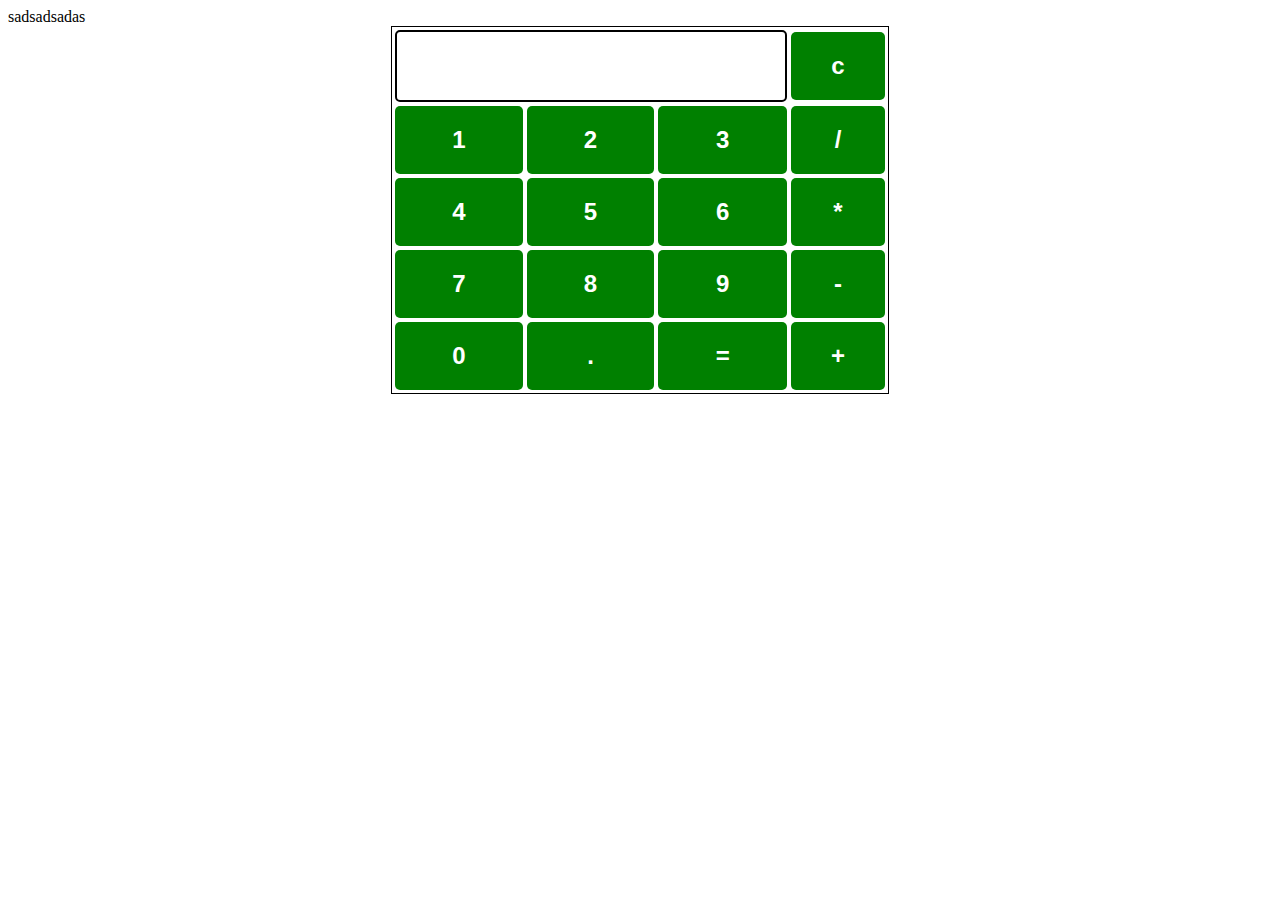
<file: index.html>
<!DOCTYPE html>
<html lang="en">
<head>
    <meta charset="UTF-8">
    <meta http-equiv="X-UA-Compatible" content="IE=edge">
    <meta name="viewport" content="width=device-width, initial-scale=1.0">
    <title>Document</title>

    <style>
      table {
          border: 1px solid black;
          margin-left: auto;
          margin-right: auto;
      }

      input[type="button"] {
          width: 100%;
          padding: 20px 40px;
          background-color: green;
          color: white;
          font-size: 24px;
          font-weight: bold;
          border: none;
          border-radius: 5px;
      }

      input[type="text"] {
          padding: 20px 30px;
          font-size: 24px;
          font-weight: bold;
          border: none;
          border-radius: 5px;
          border: 2px solid black;
      }
  </style>
</head>
<body>
   
  <table id="calcu">
    <tr>
        <td colspan="3"><input type="text" id="screen" class="screen"></td>
        <!-- clr() function will call clr to clear all value -->
        <td><input type="button" value="c" class="cancel" /> </td>
    </tr>
    <tr>
        <!-- create button and assign value to each button -->
        <!-- dis("1") will call function dis to display value -->
        <td><input type="button" value="1" data-num="1" class="btn"> </td>
        <td><input type="button" value="2" data-num="2" class="btn"> </td>
        <td><input type="button" value="3" data-num="3" class="btn"> </td>
        <td><input type="button" value="/" data-num="/" class="btn"> </td>
    </tr>
    <tr>
        <td><input type="button" value="4" data-num="4" class="btn"> </td>
        <td><input type="button" value="5" data-num="5" class="btn"> </td>
        <td><input type="button" value="6" data-num="6" class="btn"> </td>
        <td><input type="button" value="*" data-num="*" class="btn"> </td>
    </tr>
    <tr>
        <td><input type="button" value="7" data-num="7" class="btn"> </td>
        <td><input type="button" value="8" data-num="8" class="btn"> </td>
        <td><input type="button" value="9" data-num="9" class="btn"> </td>
        <td><input type="button" value="-" data-num="-" class="btn"> </td>
    </tr>
    <tr>
        <td><input type="button" value="0" data-num="0" class="btn"> </td>
        <td><input type="button" value="." data-num="." class="btn"> </td>
        <!-- solve function call function solve to evaluate value -->
        <td><input type="button" value="=" data-num="=" class="equal"> </td>

        <td><input type="button" value="+" data-num="+" class="btn""> </td>
    </tr>
    sadsadsadas
</table>


    <script>
        let equal = document.querySelector(".equal");
        let screen = document.querySelector(".screen");
        let btn = document.querySelectorAll(".btn");
        btn.forEach((value, ind) =>{
            value.addEventListener('click', () =>{
                let gtvl = value.getAttribute('data-num');
                screen.value += gtvl;
            })
        });

    </script>

</body>
</html>
</file>
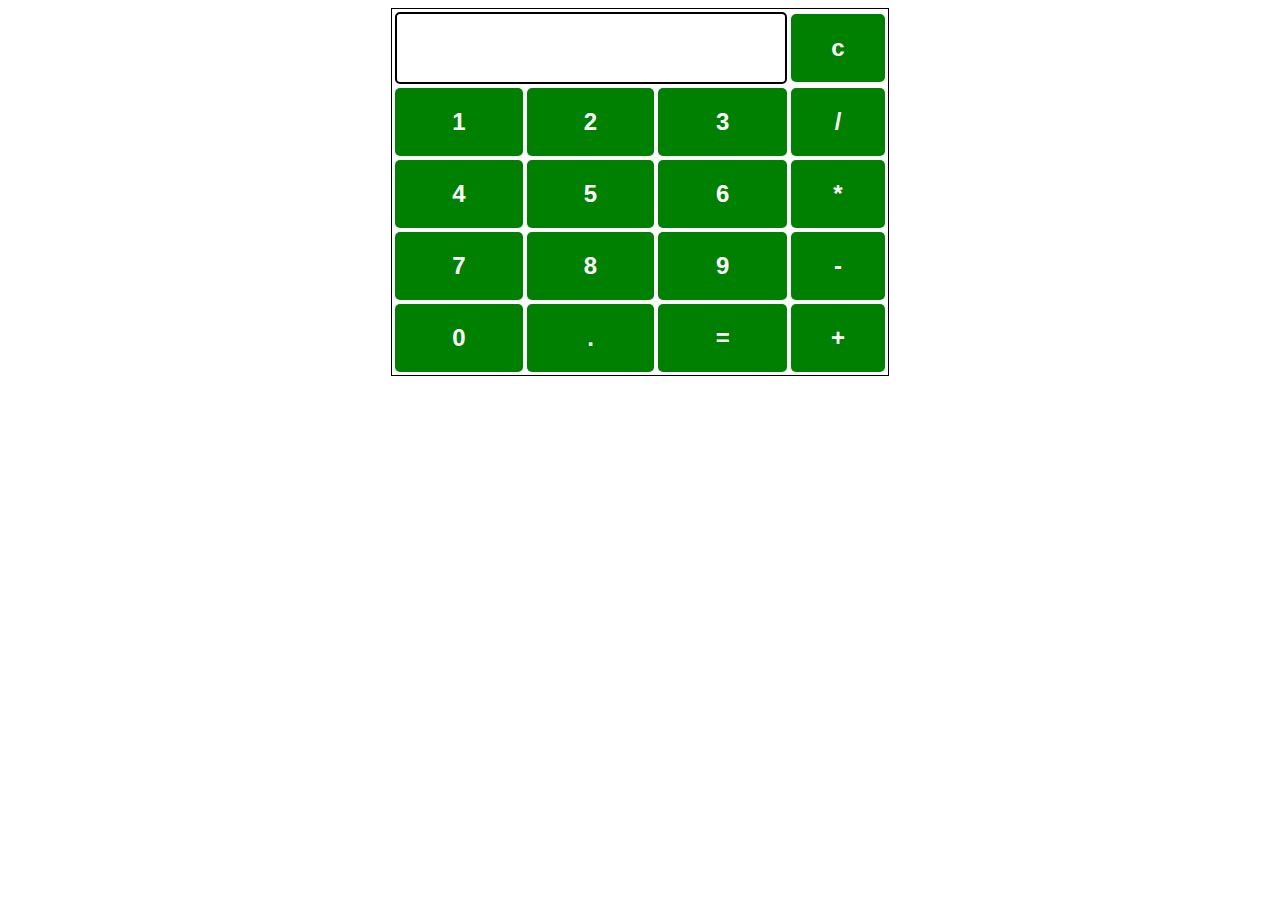
<file: calc.html>
<!DOCTYPE html>
<html lang="en">
<head>
    <meta charset="UTF-8">
    <meta http-equiv="X-UA-Compatible" content="IE=edge">
    <meta name="viewport" content="width=device-width, initial-scale=1.0">
    <title>Document</title>

    <style>
      table {
          border: 1px solid black;
          margin-left: auto;
          margin-right: auto;
      }

      input[type="button"] {
          width: 100%;
          padding: 20px 40px;
          background-color: green;
          color: white;
          font-size: 24px;
          font-weight: bold;
          border: none;
          border-radius: 5px;
      }

      input[type="text"] {
          padding: 20px 30px;
          font-size: 24px;
          font-weight: bold;
          border: none;
          border-radius: 5px;
          border: 2px solid black;
      }
  </style>
</head>
<body>
   
  <table id="calcu">
    <tr>
        <td colspan="3"><input type="text" id="screen" class="screen"></td>
        <!-- clr() function will call clr to clear all value -->
        <td><input type="button" value="c" class="cancel" /> </td>
    </tr>
    <tr>
        <!-- create button and assign value to each button -->
        <!-- dis("1") will call function dis to display value -->
        <td><input type="button" value="1" data-num="1" class="btn"> </td>
        <td><input type="button" value="2" data-num="2" class="btn"> </td>
        <td><input type="button" value="3" data-num="3" class="btn"> </td>
        <td><input type="button" value="/" data-num="/" class="btn"> </td>
    </tr>
    <tr>
        <td><input type="button" value="4" data-num="4" class="btn"> </td>
        <td><input type="button" value="5" data-num="5" class="btn"> </td>
        <td><input type="button" value="6" data-num="6" class="btn"> </td>
        <td><input type="button" value="*" data-num="*" class="btn"> </td>
    </tr>
    <tr>
        <td><input type="button" value="7" data-num="7" class="btn"> </td>
        <td><input type="button" value="8" data-num="8" class="btn"> </td>
        <td><input type="button" value="9" data-num="9" class="btn"> </td>
        <td><input type="button" value="-" data-num="-" class="btn"> </td>
    </tr>
    <tr>
        <td><input type="button" value="0" data-num="0" class="btn"> </td>
        <td><input type="button" value="." data-num="." class="btn"> </td>
        <!-- solve function call function solve to evaluate value -->
        <td><input type="button" value="=" data-num="=" class="equal"> </td>

        <td><input type="button" value="+" data-num="+" class="btn""> </td>
    </tr>
</table>


    <script>
        let cancel = document.querySelector(".cancel");
        let equal = document.querySelector(".equal");
        let screen = document.querySelector(".screen");
        let btn = document.querySelectorAll(".btn");
        btn.forEach((value, ind) =>{
            value.addEventListener('click', () =>{
                let gtvl = value.getAttribute('data-num');
                screen.value += gtvl;
            })
        });

        equal.addEventListener('click', () =>{
            if(screen.value === ''){
                screen.value == "";
            }else{
                screen.value = eval(screen.value);
            }
        });

        cancel.addEventListener('click', () =>{
            screen.value = "";
        });

    </script>

</body>
</html>
</file>
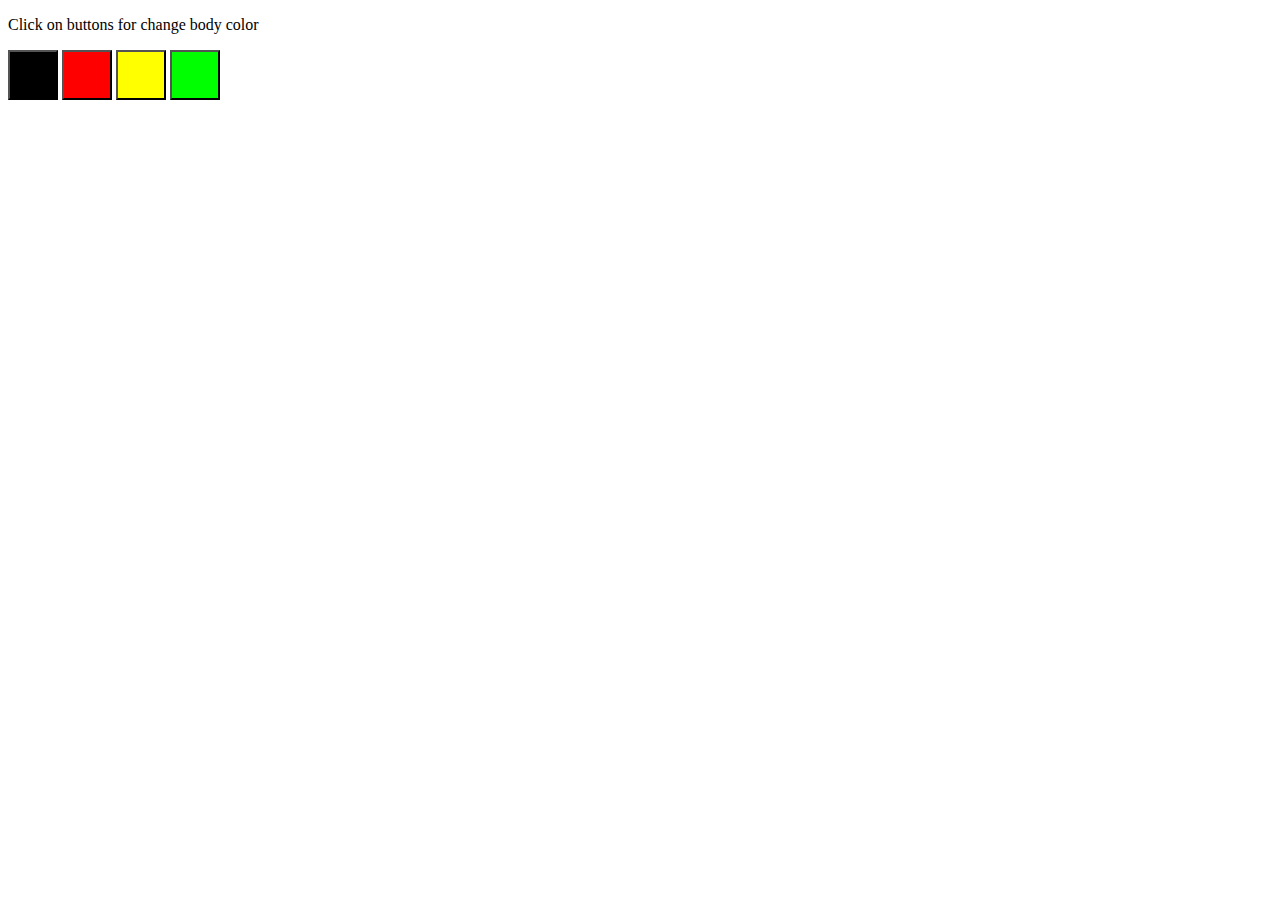
<file: changeBodyColor.html>
<!DOCTYPE html>
<html lang="en">

<head>
    <meta charset="UTF-8">
    <meta name="viewport" content="width=device-width, initial-scale=1.0">
    <title>Document</title>
    <style>
        button {
            width: 50px;
            height: 50px;
        }

        #black {
            background-color: #000;
        }

        #red {
            background-color: #FF0000;
        }

        #yellow {
            background-color: #FFFF00;
        }

        #green {
            background-color: #00FF00;
        }
    </style>
</head>

<body>
    <div>
        <p>Click on buttons for change body color</p>
        
        <button id="black"></button>
        <button id="red"></button>
        <button id="yellow"></button>
        <button id="green"></button>
    </div>

    <script>
        let button = document.querySelectorAll('button');
        let body = document.querySelector('body');

        button.forEach((btn) => {
            btn.addEventListener("click", function (e) {
             let clr = e.target.id;
             if(clr == 'black'){
                body.style.backgroundColor = clr;
             }
             if(clr == 'red'){
                body.style.backgroundColor = clr;
             }
             if(clr == 'yellow'){
                body.style.backgroundColor = clr;
             }
             if(clr == 'green'){
                body.style.backgroundColor = clr;
             }
            });
        });
    </script>
</body>

</html>
</file>
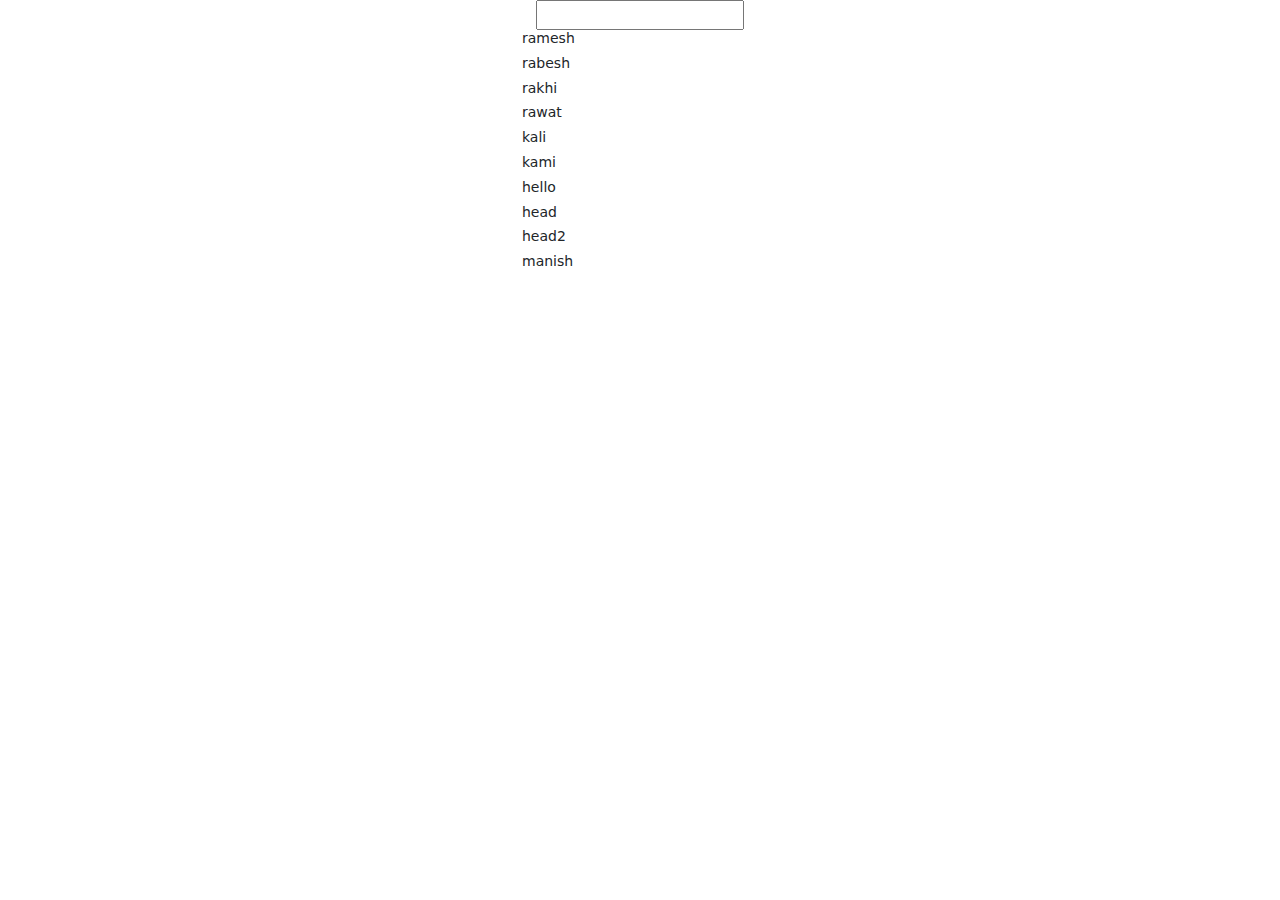
<file: filterSearch.html>
<!doctype html>
<html lang="en">
  <head>
    <!-- Required meta tags -->
    <meta charset="utf-8">
    <meta name="viewport" content="width=device-width, initial-scale=1">

    <!-- Bootstrap CSS -->
    <link href="https://cdn.jsdelivr.net/npm/bootstrap@5.0.2/dist/css/bootstrap.min.css" rel="stylesheet">

    <title>Hello, world!</title>

    <style>
        .main{
            display: block;
            width: 300px;
            margin: 0 auto;
            text-align: center;
        }

        .plist{
            list-style: none;
            text-align: left;
        }

        h4{
            font-size: 14px;
        }
    </style>

  </head>
  <body>

    <div class="main">
        <div class="box">
            <input type="text" name="search" id="search" onkeyup="search()">
            <!-- <button>search</button> -->
        </div>

        <ul class="plist">
            <li><h4>ramesh</h4></li>
            <li><h4>rabesh</h4></li>
            <li><h4>rakhi</h4></li>
            <li><h4>rawat</h4></li>
            <li><h4>kali</h4></li>
            <li><h4>kami</h4></li>
            <li><h4>hello</h4></li>
            <li><h4>head</h4></li>
            <li><h4>head2</h4></li>
            <li><h4>manish</h4></li>
        </ul>

    </div>

    <!-- Option 1: Bootstrap Bundle with Popper -->
    <script src="https://cdn.jsdelivr.net/npm/bootstrap@5.0.2/dist/js/bootstrap.bundle.min.js"></script>


    <script>
        function search(){
            
            var search = document.querySelector("#search").value;
            var product = document.querySelectorAll(".plist h4");

           product.forEach((value) =>{
                var data = value.textContent || value.innerHTML;
                if(data.indexOf(search) > -1){
                    value.style.display = '';
                }else{
                    value.style.display = 'none';
                }
           });
            
        }
    </script>

  </body>
</html>
</file>
